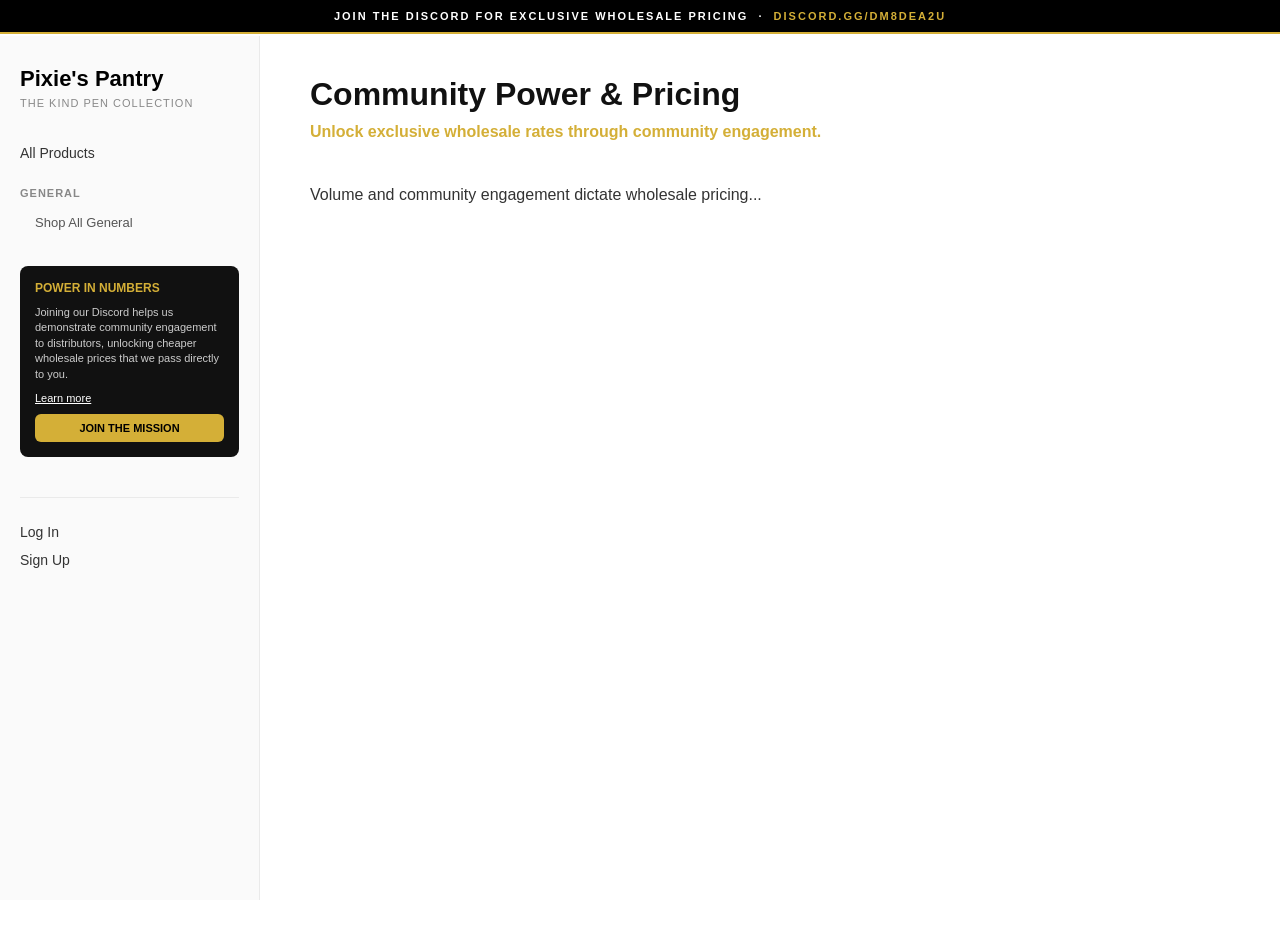
<file: community.html>
<!DOCTYPE html>
<html lang="en">
<head>
    <meta charset="UTF-8">
    <title>Community Power & Pricing | Pixie's Pantry</title>
    <link rel="stylesheet" href="css/style.css">
</head>
<body>
    <div class="banner">JOIN THE DISCORD FOR EXCLUSIVE WHOLESALE PRICING &nbsp;·&nbsp; <a href="https://discord.gg/dm8deA2u" target="_blank">DISCORD.GG/DM8DEa2U</a></div>
    
        <aside class="sidebar">
            <a href="index.html" class="sidebar-logo">Pixie's Pantry</a>
            <div class="sidebar-tagline">The Kind Pen Collection</div>
            <a href="index.html" class="sidebar-link">All Products</a>
        <div class="sidebar-section">General</div><a href="categories/the-kind-pen-general.html" class="sidebar-link child">Shop All General</a>
            <div class="sidebar-community">
                <h4>Power in Numbers</h4>
                <p>Joining our Discord helps us demonstrate community engagement to distributors, unlocking cheaper wholesale prices that we pass directly to you.</p>
                <a href="community.html" class="link">Learn more</a>
                <a href="https://discord.gg/dm8deA2u" target="_blank" class="btn" style="background: var(--gold); color: #000; padding: 8px; font-size: 11px; width: 100%; box-sizing: border-box;">Join the Mission</a>
            </div>
            <div class="sidebar-footer">
                <a href="login.html" class="sidebar-link">Log In</a>
                <a href="signup.html" class="sidebar-link">Sign Up</a>
            </div>
        </aside>
        
    <div class="main-wrapper">
        <main class="main-content" style="max-width: 800px;">
            <h1 class="page-title">Community Power & Pricing</h1>
            <div class="page-subtitle" style="color: var(--gold); font-weight: bold;">Unlock exclusive wholesale rates through community engagement.</div>
            <div style="font-size: 16px; line-height: 1.8; color: #333;">
                <p>Volume and community engagement dictate wholesale pricing...</p>
            </div>
        </main>
    </div>
</body>
</html>
</file>
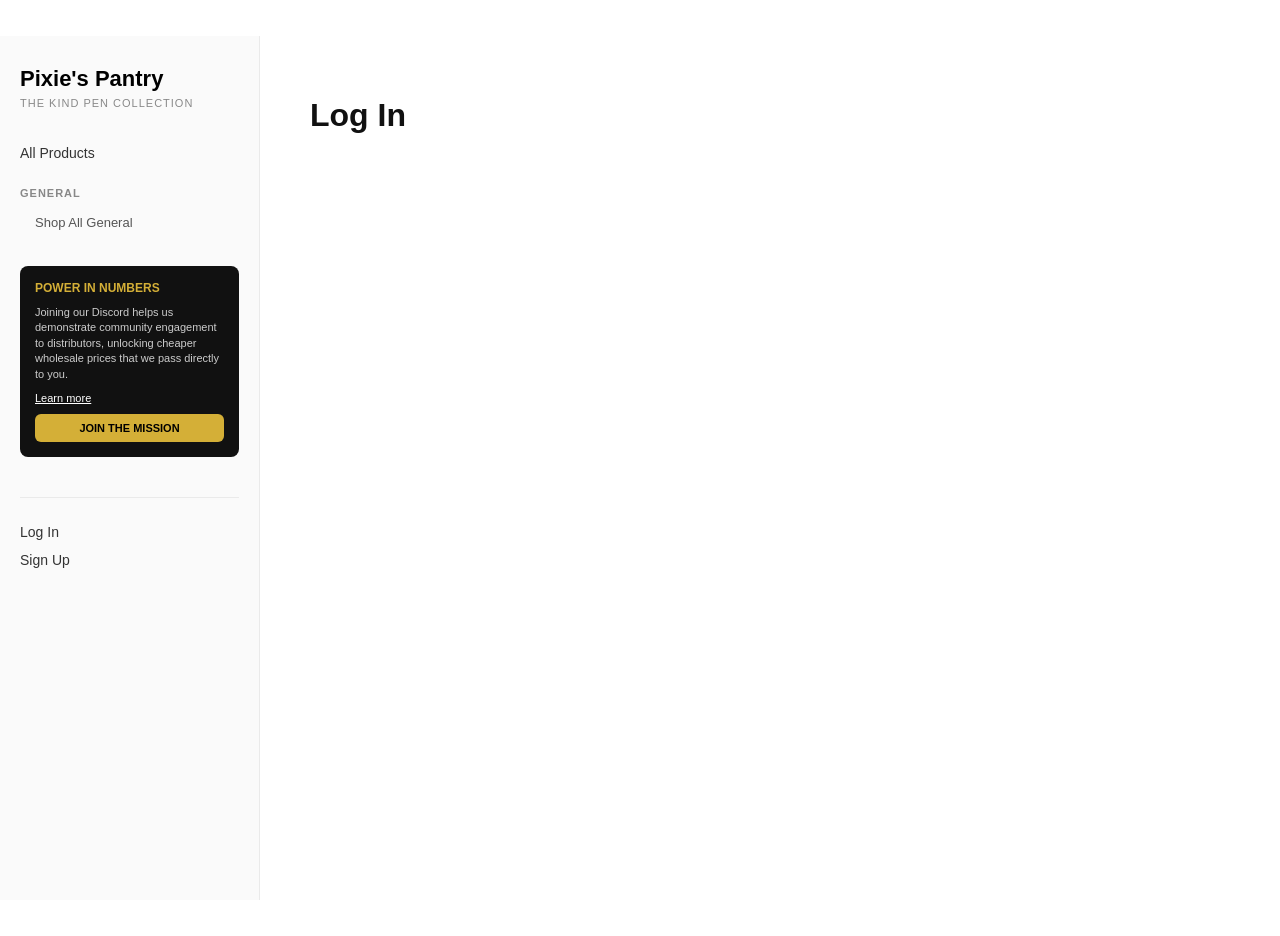
<file: login.html>
<!DOCTYPE html><html lang="en"><head><meta charset="UTF-8"><title>Log In | Pixie's Pantry</title><link rel="stylesheet" href="css/style.css"></head><body>
        <aside class="sidebar">
            <a href="index.html" class="sidebar-logo">Pixie's Pantry</a>
            <div class="sidebar-tagline">The Kind Pen Collection</div>
            <a href="index.html" class="sidebar-link">All Products</a>
        <div class="sidebar-section">General</div><a href="categories/the-kind-pen-general.html" class="sidebar-link child">Shop All General</a>
            <div class="sidebar-community">
                <h4>Power in Numbers</h4>
                <p>Joining our Discord helps us demonstrate community engagement to distributors, unlocking cheaper wholesale prices that we pass directly to you.</p>
                <a href="community.html" class="link">Learn more</a>
                <a href="https://discord.gg/dm8deA2u" target="_blank" class="btn" style="background: var(--gold); color: #000; padding: 8px; font-size: 11px; width: 100%; box-sizing: border-box;">Join the Mission</a>
            </div>
            <div class="sidebar-footer">
                <a href="login.html" class="sidebar-link">Log In</a>
                <a href="signup.html" class="sidebar-link">Sign Up</a>
            </div>
        </aside>
        <div class="main-wrapper"><main class="main-content"><h1>Log In</h1></main></div></body></html>
</file>
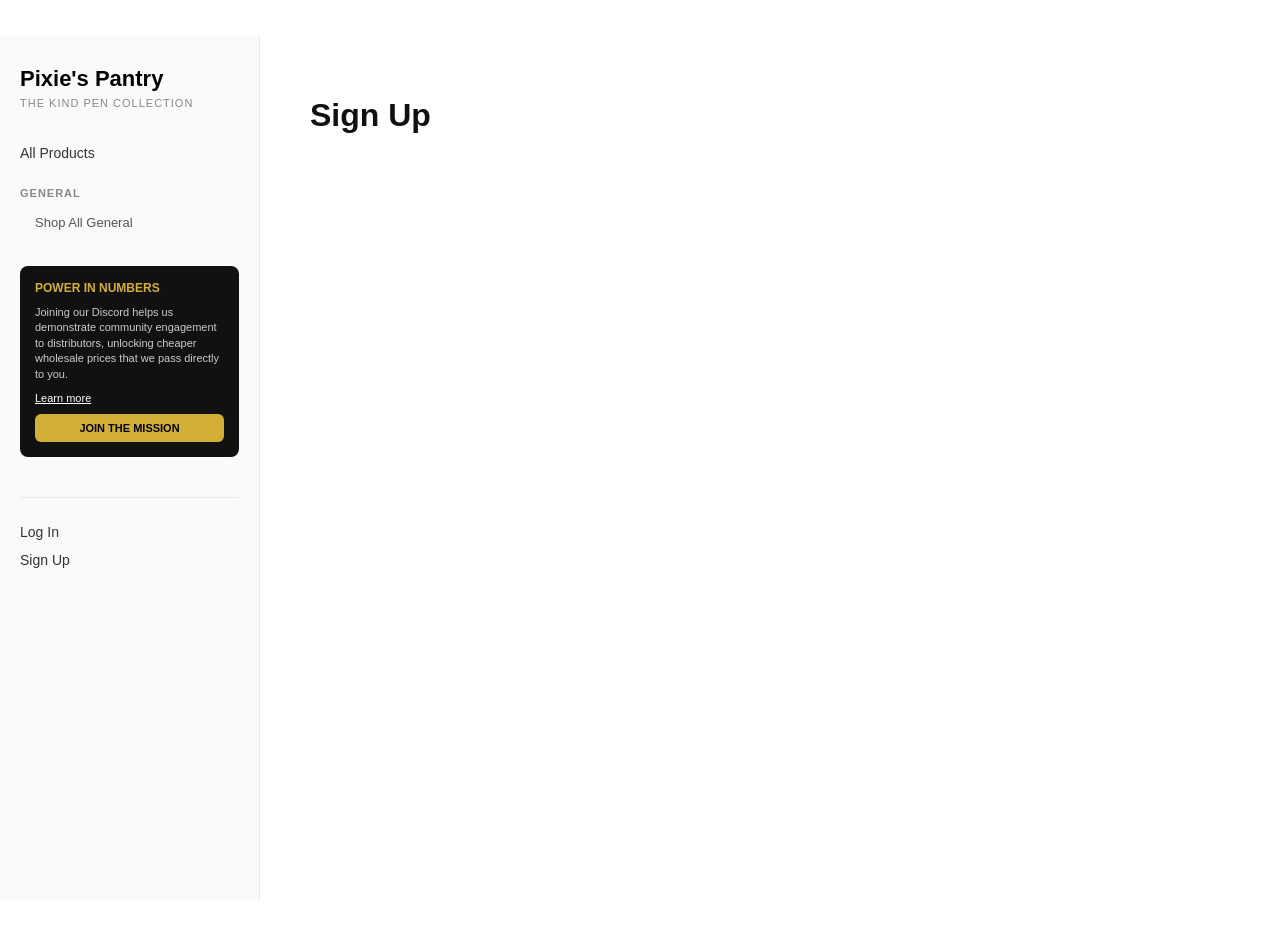
<file: signup.html>
<!DOCTYPE html><html lang="en"><head><meta charset="UTF-8"><title>Sign Up | Pixie's Pantry</title><link rel="stylesheet" href="css/style.css"></head><body>
        <aside class="sidebar">
            <a href="index.html" class="sidebar-logo">Pixie's Pantry</a>
            <div class="sidebar-tagline">The Kind Pen Collection</div>
            <a href="index.html" class="sidebar-link">All Products</a>
        <div class="sidebar-section">General</div><a href="categories/the-kind-pen-general.html" class="sidebar-link child">Shop All General</a>
            <div class="sidebar-community">
                <h4>Power in Numbers</h4>
                <p>Joining our Discord helps us demonstrate community engagement to distributors, unlocking cheaper wholesale prices that we pass directly to you.</p>
                <a href="community.html" class="link">Learn more</a>
                <a href="https://discord.gg/dm8deA2u" target="_blank" class="btn" style="background: var(--gold); color: #000; padding: 8px; font-size: 11px; width: 100%; box-sizing: border-box;">Join the Mission</a>
            </div>
            <div class="sidebar-footer">
                <a href="login.html" class="sidebar-link">Log In</a>
                <a href="signup.html" class="sidebar-link">Sign Up</a>
            </div>
        </aside>
        <div class="main-wrapper"><main class="main-content"><h1>Sign Up</h1></main></div></body></html>
</file>
<file: css/style.css>
:root { --primary: #111; --gold: #d4af37; --bg: #fff; --muted: #888; --border: #eaeaea; --sidebar-w: 260px; }
    body { font-family: 'Helvetica Neue', Arial, sans-serif; background: var(--bg); color: var(--primary); margin: 0; padding: 0; }
    .sidebar { position: fixed; width: var(--sidebar-w); left: 0; top: 0; bottom: 0; background: #fafafa; border-right: 1px solid var(--border); overflow-y: auto; padding: 30px 20px; box-sizing: border-box; }
    .sidebar-logo { font-size: 22px; font-weight: 800; text-decoration: none; color: #000; display: block; margin-bottom: 5px; }
    .sidebar-tagline { font-size: 11px; text-transform: uppercase; color: var(--muted); letter-spacing: 1px; margin-bottom: 30px; }
    .sidebar-section { font-size: 11px; font-weight: 800; text-transform: uppercase; letter-spacing: 1px; margin: 20px 0 10px; color: var(--muted); }
    .sidebar-link { display: block; padding: 6px 0; color: #333; text-decoration: none; font-size: 14px; font-weight: 500; }
    .sidebar-link:hover, .sidebar-link.active { color: var(--gold); }
    .sidebar-link.child { padding-left: 15px; font-size: 13px; color: #555; }
    .sidebar-footer { margin-top: 40px; padding-top: 20px; border-top: 1px solid var(--border); }
    
    .sidebar-community { margin-top: 30px; padding: 15px; background: #111; color: #fff; border-radius: 8px; }
    .sidebar-community h4 { margin: 0 0 10px; font-size: 12px; color: var(--gold); text-transform: uppercase; }
    .sidebar-community p { font-size: 11px; line-height: 1.4; margin: 0 0 10px; color: #ccc; }
    .sidebar-community a.link { color: #fff; font-size: 11px; text-decoration: underline; display: block; margin-bottom: 10px; }
    
    .main-wrapper { margin-left: var(--sidebar-w); min-height: 100vh; display: flex; flex-direction: column; }
    .main-content { padding: 40px 50px; flex: 1; }
    
    .page-title { font-size: 32px; font-weight: 800; margin: 0 0 10px; }
    .page-subtitle { color: var(--muted); margin-bottom: 40px; }
    
    .grid { display: grid; grid-template-columns: repeat(auto-fill, minmax(280px, 1fr)); gap: 30px; }
    .card { border: 1px solid var(--border); border-radius: 12px; overflow: hidden; background: #fff; transition: transform 0.2s, box-shadow 0.2s; display: flex; flex-direction: column; cursor: pointer; }
    .card:hover { transform: translateY(-3px); box-shadow: 0 10px 20px rgba(0,0,0,0.05); border-color: #ddd; }
    .card-img { width: 100%; height: 280px; object-fit: contain; padding: 20px; box-sizing: border-box; background: #fdfdfd; border-bottom: 1px solid var(--border); }
    .card-body { padding: 20px; flex: 1; display: flex; flex-direction: column; }
    .card-brand { font-size: 11px; text-transform: uppercase; color: var(--muted); letter-spacing: 1px; margin-bottom: 5px; }
    .card-title { font-size: 16px; font-weight: 600; margin: 0 0 10px; flex: 1; line-height: 1.4; }
    .card-price { font-size: 18px; font-weight: 700; color: var(--gold); margin-bottom: 15px; }
    
    .btn { display: inline-block; background: #000; color: #fff; padding: 10px 20px; border-radius: 6px; text-decoration: none; font-size: 13px; font-weight: 700; text-transform: uppercase; text-align: center; border: none; cursor: pointer; transition: background 0.2s; }
    .btn:hover { background: var(--gold); color: #000; }
    .btn-outline { background: transparent; color: #000; border: 1px solid #000; }
    .btn-outline:hover { background: #000; color: #fff; }
    .btn-danger { background: #ff4444; color: #fff; }
    .btn-danger:hover { background: #cc0000; }
    
    .input-box { margin-bottom: 15px; text-align: left; }
    .input-box label { display: block; font-size: 11px; font-weight: 800; text-transform: uppercase; margin-bottom: 6px; }
    .input-box input { width: 100%; border: 1px solid var(--border); padding: 10px; border-radius: 6px; box-sizing: border-box; font-family: inherit; }
    
    .modal-overlay { position: fixed; top: 0; left: 0; right: 0; bottom: 0; background: rgba(0,0,0,0.5); z-index: 1000; display: none; align-items: center; justify-content: center; backdrop-filter: blur(4px); }
    .modal-overlay.active { display: flex; }
    .modal { background: #fff; width: 90%; max-width: 1000px; max-height: 90vh; border-radius: 16px; display: flex; overflow: hidden; position: relative; box-shadow: 0 20px 50px rgba(0,0,0,0.2); }
    .modal-close { position: absolute; top: 20px; right: 20px; background: #f0f0f0; border: none; width: 36px; height: 36px; border-radius: 50%; font-size: 20px; cursor: pointer; z-index: 10; display: flex; align-items: center; justify-content: center; }
    .modal-close:hover { background: #e0e0e0; }
    
    .modal-left { width: 50%; background: #fdfdfd; padding: 40px; border-right: 1px solid var(--border); position: relative; }
    .modal-main-img { width: 100%; height: 400px; object-fit: contain; margin-bottom: 20px; }
    .modal-right { width: 50%; padding: 40px; overflow-y: auto; max-height: 90vh; }
    .modal-brand { font-size: 12px; text-transform: uppercase; color: var(--muted); letter-spacing: 1px; margin-bottom: 5px; }
    .modal-title { font-size: 28px; font-weight: 800; margin: 0 0 15px; }
    .modal-price { font-size: 24px; font-weight: 700; color: var(--gold); margin-bottom: 25px; }
    .modal-desc { font-size: 15px; line-height: 1.6; color: #444; margin-bottom: 30px; }
    .modal-desc p { margin-top: 0; }
    .variant-label { font-size: 12px; font-weight: 800; text-transform: uppercase; margin-bottom: 10px; display: block; }
    .swatch-group { display: flex; flex-wrap: wrap; gap: 10px; margin-bottom: 30px; }
    .swatch { border: 1px solid #ddd; padding: 8px 16px; border-radius: 6px; cursor: pointer; font-size: 13px; font-weight: 600; background: #fff; transition: all 0.2s; }
    .swatch:hover { border-color: #aaa; }
    .swatch.selected { border-color: #000; background: #000; color: #fff; }
    .modal-buy-btn { width: 100%; padding: 15px; font-size: 15px; border-radius: 8px; }
    
    .site-footer { background-color: #000; color: #fff; padding: 80px 50px 30px; margin-top: 80px; font-family: 'Helvetica Neue', Arial, sans-serif; }
    .footer-content { display: grid; grid-template-columns: 2fr 1fr 1fr 1.5fr; gap: 50px; max-width: 1400px; margin: 0 auto; border-bottom: 1px solid #222; padding-bottom: 60px; }
    .footer-col h3 { color: #fff; font-size: 11px; text-transform: uppercase; letter-spacing: 2px; font-weight: 600; margin: 0 0 25px; }
    .footer-col p { color: #888; font-size: 13px; line-height: 1.8; margin: 0 0 10px; }
    .footer-col ul { list-style: none; padding: 0; margin: 0; }
    .footer-col ul li { margin-bottom: 15px; }
    .footer-col ul li a { color: #888; text-decoration: none; font-size: 13px; transition: 0.3s; }
    .footer-col ul li a:hover { color: var(--gold); }
    .newsletter-form { display: flex; flex-direction: column; gap: 15px; margin-top: 20px; }
    .newsletter-form input { padding: 15px; background: #111; border: 1px solid #333; color: #fff; border-radius: 6px; outline: none; font-family: inherit; }
    .newsletter-form input:focus { border-color: var(--gold); }
    .newsletter-form button { padding: 15px; background: var(--gold); color: #000; border: none; border-radius: 6px; font-weight: 800; cursor: pointer; text-transform: uppercase; letter-spacing: 1px; transition: 0.3s; font-family: inherit; }
    .newsletter-form button:hover { background: #fff; }
    .footer-bottom { display: flex; justify-content: space-between; align-items: center; max-width: 1400px; margin: 30px auto 0; font-size: 11px; color: #666; letter-spacing: 1px; text-transform: uppercase; font-weight: 800; }
    .footer-socials { display: flex; gap: 20px; }
    .footer-socials a { color: #888; text-decoration: none; transition: 0.3s; }
    .footer-socials a:hover { color: var(--gold); }
    
    @media (max-width: 992px) {
        .site-footer { padding: 60px 30px 30px; }
        .footer-content { grid-template-columns: 1fr 1fr; gap: 40px; }
        .footer-bottom { flex-direction: column; gap: 20px; text-align: center; }
    }
    @media (max-width: 600px) {
        .footer-content { grid-template-columns: 1fr; gap: 40px; }
    }
    
    .age-gate-overlay { position: fixed; top: 0; left: 0; right: 0; bottom: 0; background: #000; z-index: 99999; display: flex; align-items: center; justify-content: center; padding: 20px; }
    .age-gate-box { max-width: 480px; width: 100%; text-align: center; }
    .age-gate-logo { font-size: 28px; font-weight: 900; color: #fff; letter-spacing: -1px; margin-bottom: 8px; }
    .age-gate-logo span { color: var(--gold); }
    .age-gate-tagline { font-size: 11px; text-transform: uppercase; letter-spacing: 2px; color: #888; margin-bottom: 50px; }
    .age-gate-heading { font-size: 13px; font-weight: 900; text-transform: uppercase; letter-spacing: 2px; color: #888; margin-bottom: 15px; }
    .age-gate-title { font-size: 38px; font-weight: 900; color: #fff; margin: 0 0 20px; line-height: 1.1; }
    .age-gate-subtitle { font-size: 15px; color: #888; line-height: 1.6; margin-bottom: 40px; }
    .age-gate-buttons { display: flex; gap: 15px; justify-content: center; flex-wrap: wrap; }
    .age-gate-yes { background: var(--gold); color: #000; border: none; padding: 16px 40px; font-size: 14px; font-weight: 900; text-transform: uppercase; letter-spacing: 1px; border-radius: 8px; cursor: pointer; transition: 0.2s; }
    .age-gate-yes:hover { background: #fff; }
    .age-gate-no { background: transparent; color: #555; border: 1px solid #333; padding: 16px 40px; font-size: 14px; font-weight: 900; text-transform: uppercase; letter-spacing: 1px; border-radius: 8px; cursor: pointer; transition: 0.2s; }
    .age-gate-no:hover { border-color: #555; color: #888; }
    .age-gate-disclaimer { font-size: 11px; color: #444; margin-top: 30px; line-height: 1.6; }

    .banner { background: #000; color: #fff; text-align: center; padding: 10px; font-size: 11px; font-weight: 900; letter-spacing: 2px; position: fixed; top: 0; left: 0; right: 0; z-index: 1000; text-transform: uppercase; border-bottom: 2px solid var(--gold); }
    .banner a { color: var(--gold); text-decoration: none; transition: 0.3s; }
    .banner a:hover { color: #fff; }
    .sidebar { top: 36px; }
    .main-wrapper { margin-top: 36px; }
    @media (max-width: 900px) { .sidebar { top: 0; } }

    .cart-float { position: fixed; bottom: 30px; right: 30px; background: #000; color: #fff; width: 64px; height: 64px; border-radius: 50%; display: flex; align-items: center; justify-content: center; font-size: 24px; cursor: pointer; box-shadow: 0 10px 25px rgba(0,0,0,0.3); z-index: 900; transition: transform 0.2s; border: 2px solid var(--gold); }
    .cart-float:hover { transform: scale(1.05); }
    .cart-badge { position: absolute; top: -5px; right: -5px; background: red; color: white; font-size: 13px; font-weight: bold; width: 24px; height: 24px; border-radius: 50%; display: none; align-items: center; justify-content: center; box-shadow: 0 2px 5px rgba(0,0,0,0.2); }
    
    .cart-modal { max-width: 600px; width: 100%; flex-direction: column; padding: 30px; }
    .cart-items-container { overflow-y: auto; max-height: 50vh; margin-top: 20px; margin-bottom: 20px; padding-right: 10px; }
    .cart-item { display: flex; align-items: center; border-bottom: 1px solid var(--border); padding: 15px 0; }
    .cart-item-img { width: 60px; height: 60px; object-fit: contain; background: #fdfdfd; border: 1px solid var(--border); border-radius: 6px; margin-right: 15px; }
    .cart-item-info { flex: 1; }
    .cart-item-title { font-size: 14px; font-weight: bold; margin: 0 0 5px; }
    .cart-item-variant { font-size: 12px; color: var(--muted); margin: 0 0 5px; }
    .cart-item-price { font-size: 14px; font-weight: bold; color: var(--gold); }
    .cart-item-controls { display: flex; align-items: center; gap: 10px; }
    .qty-btn { background: #eee; border: none; width: 28px; height: 28px; border-radius: 4px; cursor: pointer; font-weight: bold; display:flex; align-items:center; justify-content:center; }
    .qty-btn:hover { background: #ddd; }
    .remove-btn { color: red; background: none; border: none; cursor: pointer; font-size: 12px; text-decoration: underline; padding: 5px; }
    .cart-total-row { display: flex; justify-content: space-between; align-items: center; font-size: 20px; font-weight: bold; margin-bottom: 20px; border-top: 2px solid #000; padding-top: 20px; }
    
    @media (max-width: 900px) {
        .sidebar { transform: translateX(-100%); z-index: 100; transition: transform 0.3s; }
        .main-wrapper { margin-left: 0; }
        .modal { flex-direction: column; overflow-y: auto; }
        .modal-left, .modal-right { width: 100%; }
        .modal-left { border-right: none; border-bottom: 1px solid var(--border); padding: 20px; }
        .modal-main-img { height: 300px; }
        .modal-right { max-height: none; padding: 20px; }
        .cart-float { bottom: 20px; right: 20px; }
    }
</file>
